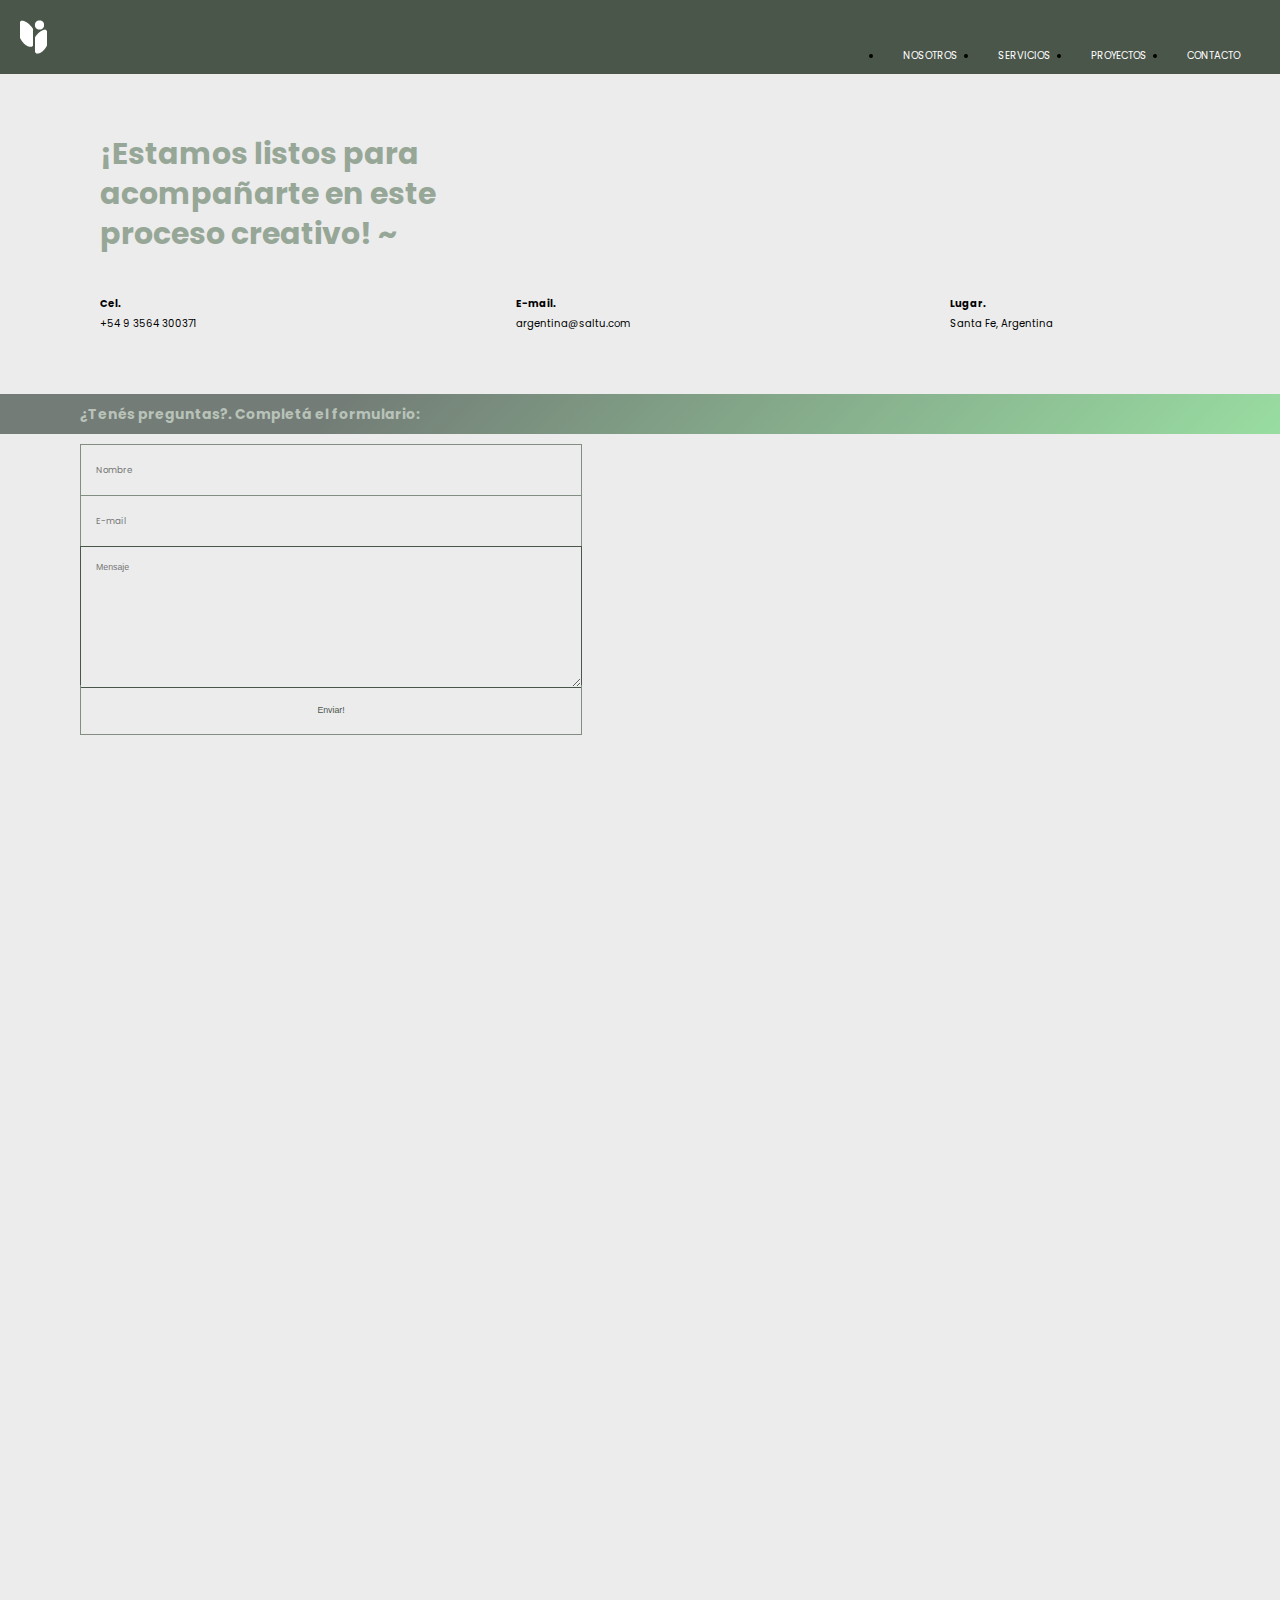
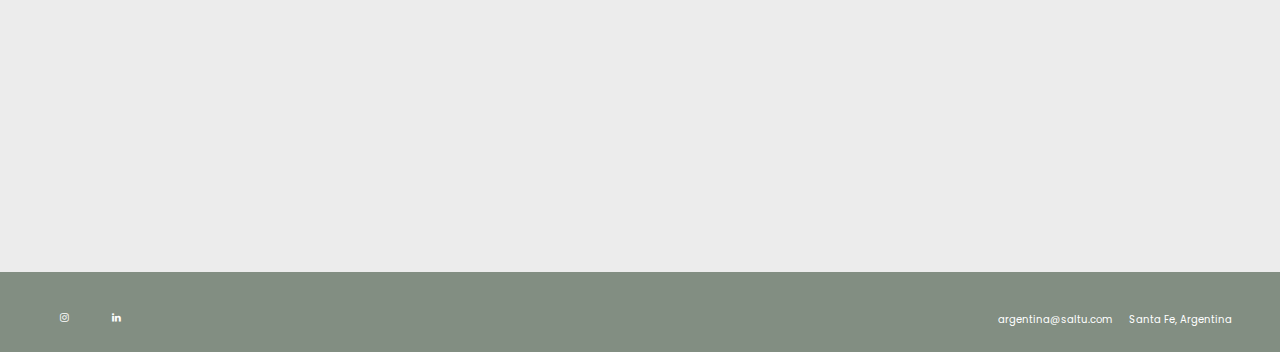
<file: pages/contacto.html>
<!DOCTYPE html>
<html lang="en">

<head>
    <meta charset="UTF-8">
    <meta http-equiv="X-UA-Compatible" content="IE=edge">
    <meta name="viewport" content="width=device-width, initial-scale=1.0">
    <link rel="preconnect" href="https://fonts.googleapis.com">
    <link rel="shortcut icon" href="./Recopilación-de-datos/Favicon-saltu-32x32.png">
    <link rel="stylesheet" href="../css/style.css">
    <link rel="preconnect" href="https://fonts.gstatic.com" crossorigin>
    <link rel="preconnect" href="https://fonts.googleapis.com">
    <link
        href="https://fonts.googleapis.com/css2?family=Poppins:ital,wght@0,100;0,200;0,300;0,400;0,500;0,600;0,700;0,800;0,900;1,100;1,200;1,300;1,400;1,500;1,600;1,700;1,800;1,900&display=swap"
        rel="stylesheet">
    <title>Página Web Saltu</title>
    <link rel="stylesheet" href="https://cdnjs.cloudflare.com/ajax/libs/font-awesome/4.7.0/css/font-awesome.min.css">

</head>


<body>
    <header class="header">
        <div class="icon-menu">
            <img src="../recopilación-de-datos/logo blanco_Mesa de trabajo 1 copia.png" alt="Logo de Saltu">
        </div>

        <nav>
            <ul>
                <li><a href="../Pages/Contacto.html">CONTACTO</a></li>
                <li><a href="../index.html #Proyectos"> PROYECTOS</a></li>
                <li><a href="../index.html #servicios">SERVICIOS</a></li>
                <li><a href="../index.html #vervideo">NOSOTROS</a></li>
            </ul>
        </nav>

    </header>


     <section calss="caja" class="grid-layout">
        <div class="c1">
            <h3>¡Estamos listos para <br> acompañarte en este  <br> proceso creativo! ~ </h3> 
        </div>
        
        <div class="c4">
                    
        </div>
       

        <div class="c2">
            <h6>Cel.</h6>
            <p class="TextoContacto"> +54 9 3564 300371 </p>
        </div>
                    
        
        <div class="c3">
            <h6>E-mail.</h6>
            <p class="TextoContacto"> argentina@saltu.com</p>
        </div>
       
        <div class="c4">
            <h6>Lugar.</h6>
            <p class="TextoContacto">Santa Fe, Argentina</p>
        </div>
    

    </section>

    </div>





<section class="sec-title" class="grid-layout">
    <h5>¿Tenés preguntas?. Completá el formulario: </h5> 

</section>

<form id="form" class="topBefore">
		
    <input id="name" type="text" placeholder="Nombre">
    <input id="email" type="text" placeholder="E-mail">
    <textarea id="message" type="text" placeholder="Mensaje"></textarea>
<input id="submit" type="submit" value="Enviar!">

</form>


    <iframe width="100%" height="1080"
        src="https://www.google.com/maps/embed?pb=!1m18!1m12!1m3!1d108722.54716874225!2d-60.77629775420465!3d-31.61797740172731!2m3!1f0!2f0!3f0!3m2!1i1024!2i768!4f13.1!3m3!1m2!1s0x95b5a9adc40888e1%3A0xdcf7761e8d02804a!2sSanta%20Fe!5e0!3m2!1ses-419!2sar!4v1656897983911!5m2!1ses-419!2sar"
        width="600" height="450" style="border:0;" allowfullscreen="" loading="lazy"
        referrerpolicy="no-referrer-when-downgrade"></iframe>

    <footer id="pie">
        <div class="footer-left">
            <a href="https://www.instagram.com/"><i class="fa fa-instagram"></i></a>
            <a href=" https://www.linkedin.com/in/yamilasalomon/"><i class="fa fa-linkedin"></i></a>
        </div>

        <div class="footer-right">
            <p>argentina@saltu.com</p>
            <p>Santa Fe, Argentina</p>
        </div>
    </footer>
</body>


</html>
</file>
<file: css/style.css>
/* css general header */

* {
    padding: 0;
    margin: 0;
}

html {
    font-size: 62.5%;
}


body {
    background-color: rgb(236, 236, 236);
}

header nav ul li {
    display: flexbox;
    flex-direction: row;
    float: right;
    position: relative;
    margin: 10 auto;
    font-family: 'Poppins', sans-serif;
    line-height: 0.3rem;
    text-decoration: none;
    
  
}

a {
    text-decoration: none;
    color: white;
    padding: 2rem;
}

a:hover {
    text-decoration: underline;
}

.title {
    text-align: center;
    font-family: 'Poppins', sans-serif;
    font-weight: bold;
    font-size: 6rem;
    padding: 0;
    margin-top: 0;
    color: rgb(255, 255, 255);
}

.sec-title{
    background-color: #63d471;
background-image: linear-gradient(315deg, #63d471 0%, #233329 74%);
opacity: 60%;
}

.textintro{
    text-align: center;
    font-family: 'Poppins', sans-serif;
    font-weight: normal;
    font-size: 1.5rem;
    padding: 0;
    margin-top: 0;
    color: rgb(238, 245, 238);
}

.icon-menu {
    display:flex;
    justify-content: flex-start;
    flex-direction: row;
}

.header {
   background-color: rgb(75, 86, 75);
   padding: 2rem
}

.header-media{
    display:flex;
    justify-content: flex-end;
    flex-direction: row;
    
}

@media screen and (max-width: 780px){

    .header-media{
        flex-direction: column;
    }
      
    .icon-menu{
        flex-direction: column;
    }
}


.sec-video {
    display: flex;
    justify-content: space-between;
    text-align: center;
    margin-top: 0%;
    background-image: url(../recopilación-de-datos/backgrundinicio_Mesa\ de\ trabajo\ 1\ copia\ 2.png);
    padding: 10%;
    background-repeat: no-repeat;
}

.sec-article {
    display: flex;
    text-align: center;
    justify-content: center;
    }

.article {
    padding: 3%;
    margin: center;
}

.title-article {
    font-family: 'Poppins', sans-serif;
    font-weight: bold;
    font-size: 1.5rem;
    color: rgb(130, 142, 130);
    padding: 0;
    margin: 1rem auto;
}

.img-servicio {
    width: 23.43rem;
    height: 33.56rem;
}

.flex-proyectos{
    padding: 10%;
    display: flex;
    margin: center;
    flex-flow: row wrap;
    justify-content: center;
    align-content: space-between;
    align-items: center;
    width: 80%;
    margin:0 auto;
  }

.flex-proyectos-rectangular {
    width:38rem;
    height:21.1rem ;
    transition: all 0.8s;    
    }

 .flex-proyectos-rectangular:hover {
    width:38rem;
    height:38vh;
    background-color: #63d471;
    background-image: linear-gradient(315deg, #63d471 0%, #233329 74%);
    opacity: 90%;
    transform: translate(20px 20px);
    top: 0;
}


h2 {
    text-align: center;
    font-family: 'Poppins', sans-serif;
    font-weight: bold;
    font-size: 2rem;
    padding: 3rem 1rem 3rem 1rem;
    color: rgb(151, 167, 151);
}

h3 {
    text-align: left;
    font-family: 'Poppins', sans-serif;
    font-weight: bold;
    font-size: 3rem;
    padding: 0;
    color: rgb(151, 167, 151);
    line-height: 4rem;
    margin: 4rem 4rem 4rem 8rem;

}


h5 {
    text-align: left;
    font-family: 'Poppins', sans-serif;
    font-weight: bold;
    font-size: 1.4rem;
    padding: 0;
    color:rgb(151, 167, 151);
    line-height: 4rem;
    margin: 2rem 1rem -2rem 8rem;

}


h6 {
    text-align: left;
    font-family: 'Poppins', sans-serif;
    font-weight: bold;
    font-size: 1rem;
    padding: 0;
    color: rgb(0, 0, 0);
    line-height: 4rem;
    margin: -1rem 1rem -2.5rem 8rem;

}


.verProyectosButton{
    display: flex;
    justify-content: center;
    align-items: center;
    }

.buttonProyectos{
    color:aliceblue;
    padding: 1rem;
    text-align: center;
    font-family: 'Poppins', sans-serif;
    font-weight: normal;
    font-size: 1rem;
    padding: 1rem;
    margin-top: 5%;
    background-color: rgb(130, 142, 130);
    border: 0;
    }

section{
    align-items: center;
}

/*Contacto*/

.TextoContacto{
    text-align: left;
    font-family: 'Poppins', sans-serif;
    font-weight: normal;
    font-size: 1rem;
    padding: 0;
    color: rgb(0, 0, 0);
    line-height: 4rem;
    margin: 0.5rem 1rem 1rem 8rem;  
}

.ColorIconosRedes{
    text-decoration: none;
    color: rgb(130, 142, 130);
    padding: 2rem;
}

.caja{
    border: 4px solid black;
    background-color: blueviolet;
    text-align: center;
    line-height: 150px;
    }

.grid-layout{
   display: grid;
   grid-template-columns: auto auto auto;
   grid-template-rows: auto auto;
   justify-content: stretch;
   padding: 20px;
    
}

.c1{
    grid-column: 1/3;
}

.c2{
    grid-row: 1;
    grid-row: 2;
}

.c2{
    grid-row: 2;
    grid-row: 2;
}

.c3{
    grid-row: 3;
    grid-row: 2;
}





/*Contacto - Formulario*/

  #form {
    position: sticky;
    width: 30rem;
    margin: 3rem 1rem 5.5rem 8rem;
  }
  
  input {
    font-family: 'Poppins', sans-serif;
    font-size: 0.875em;
    width: 470px;
    height: 50px;
    padding: 0px 15px 0px 15px;
    
    background: transparent;
    outline: none;
    color: rgb(75, 86, 75);
    
    border: solid 1px rgb(130, 142, 130) ;
    border-bottom: none;
    
    transition: all 0.3s ease-in-out;
    -webkit-transition: all 0.3s ease-in-out;
    -moz-transition: all 0.3s ease-in-out;
    -ms-transition: all 0.3s ease-in-out;
  }
  
  input:hover {
    background: rgb(130, 142, 130);
    color:rgb(236, 236, 236);

  }
  
  textarea {
    width: 470px;
    max-width: 470px;
    height: 110px;
    max-height: 110px;
    padding: 15px;
    
    background: transparent;
    outline: none;
    
    color: rgb(75, 86, 75);
    font-family: 'Lato', sans-serif;
    font-size: 0.875em;
    
    border: solid 1px rgb(75, 86, 75);
    
    transition: all 0.3s ease-in-out;
    -webkit-transition: all 0.3s ease-in-out;
    -moz-transition: all 0.3s ease-in-out;
    -ms-transition: all 0.3s ease-in-out;
  }
  
  textarea:hover {
    background: rgb(130, 142, 130);
    color: rgb(236, 236, 236);
  }
  
  #submit {
    width: 502px;
    
    padding: 0;
    margin: -5px 0px 0px 0px;
    
    font-family: 'Lato', sans-serif;
    font-size: 0.875em;
    color:  rgb(75, 86, 75);
    
    outline:none;
    cursor: pointer;
    
    border: solid 1px rgb(130, 142, 130);
    border-top: none;
  }
  
  #submit:hover {
    color: rgb(130, 142, 130);
  }


/*Footer */

footer {
    background-color: rgb(130, 142, 130);
    padding: 4rem;
}

footer .footer-left {
    float: left;
}

footer .footer-right {
    display: flex;
    float: right;
}

footer .footer-right p {
    margin: 0 0.8rem;
    color: white;
    font-family: 'Poppins', sans-serif;

}
</file>
